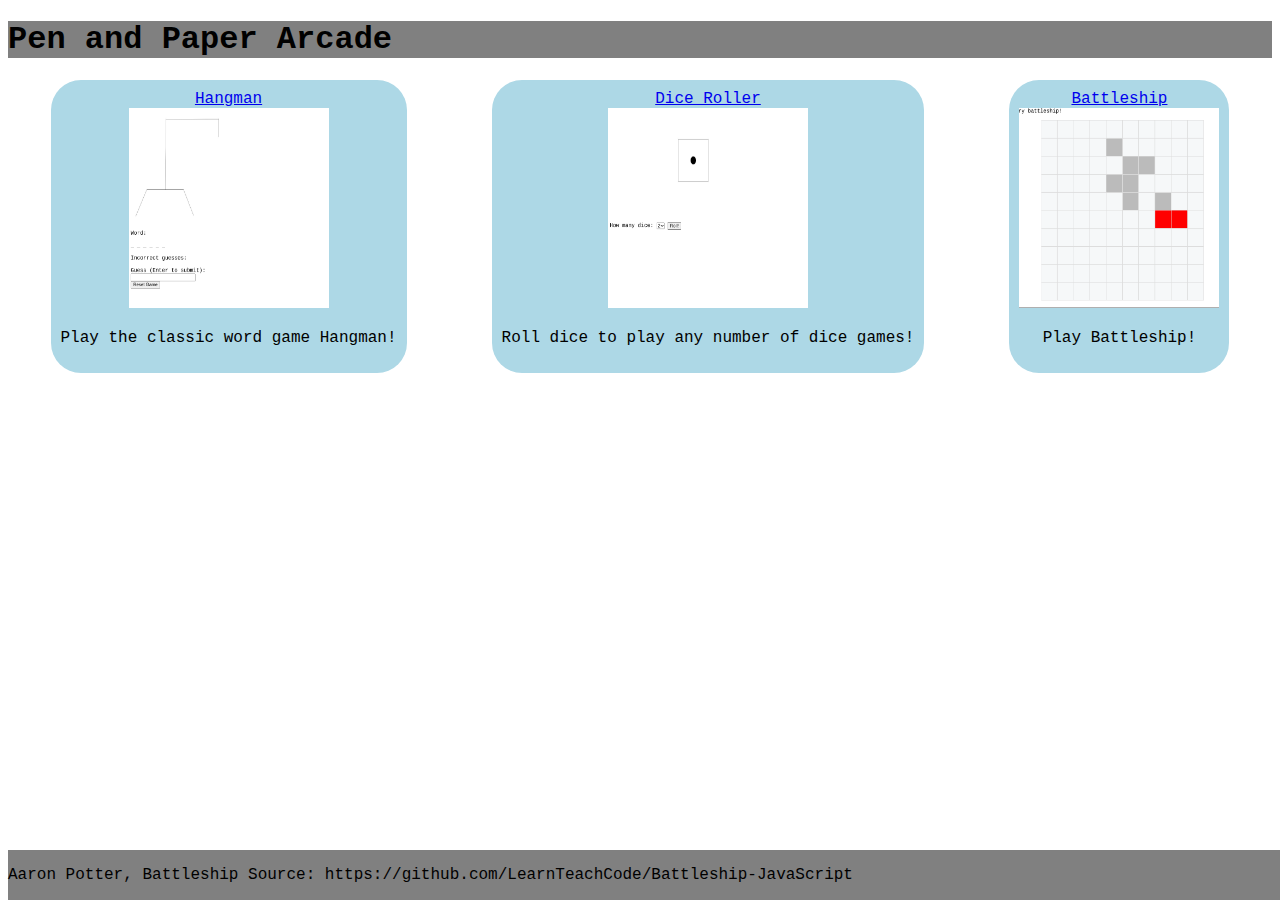
<file: index.html>
<!DOCTYPE html>
<html lang="en">
  <head>
    <meta charset="UTF-8">
    <meta name="viewport" content="width=device-width, intital-scale=1.0">
    <title>Pen and Paper Arcade</title>
    <link rel="stylesheet" href="src/style.css">
    <link rel="stylesheet" href="homepage-style.css">
  </head>
  <body>
    <header>
      <h1>Pen and Paper Arcade</h1>
    </header>
    <div class="flex-container">
      <article class="flex-item">
	<a href="hangman/hangman.html">Hangman</a><br>
	<img src="img/hangmanimage.png" alt="Hangman" height="200" width="200">
	<p>Play the classic word game Hangman!</p>
      </article>
      <article class="flex-item">
	<a href="dice/dice.html">Dice Roller</a><br>
	<img src="img/diceimage.png" alt="Dice" height="200" width="200"><br>
	<p>Roll dice to play any number of dice games!</p>
      </article>
      <article class="flex-item">
	<a href="Battleship-JavaScript-gh-pages/index.html">Battleship</a><br>
	<img src="img/battleshipimage.png" alt="Dice" height="200" width="200">
	<p>Play Battleship!</p>
      </article>
    </div>
    <footer><p>Aaron Potter, Battleship Source: https://github.com/LearnTeachCode/Battleship-JavaScript<p></footer>
  </body>

</html>
</file>
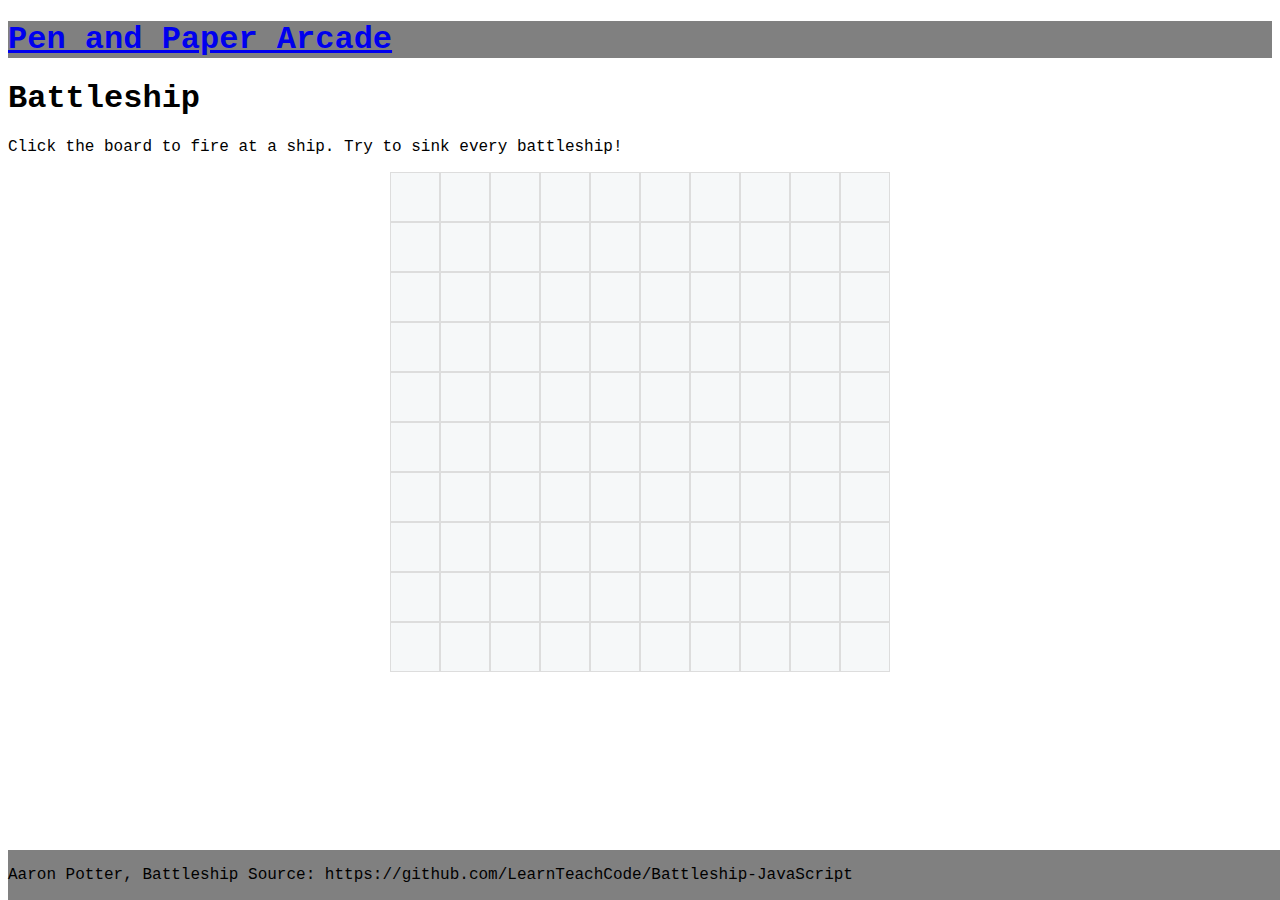
<file: Battleship-JavaScript-gh-pages/index.html>
<!DOCTYPE html>
<html>
	<head>
	  <title>A Very Simple Battleship Game</title>
	  <link rel="stylesheet" type="text/css" href="../src/style.css">
		<link rel="stylesheet" type="text/css" href="style.css">
	</head>
	<body>
	  <header>
	    <h1><a href="../index.html">Pen and Paper Arcade</a></h1>
	  </header>
	<h1>Battleship</h1>	

	  <p>Click the board to fire at a ship. Try to sink every battleship!</p>
	  <p id="message"></p>

	<div id="gameboard">
	</div>
	
	<script type="text/javascript" src="battleship.js"></script>
	<footer><p>Aaron Potter, Battleship Source: https://github.com/LearnTeachCode/Battleship-JavaScript<p></footer>
	</body>
</html>
</file>
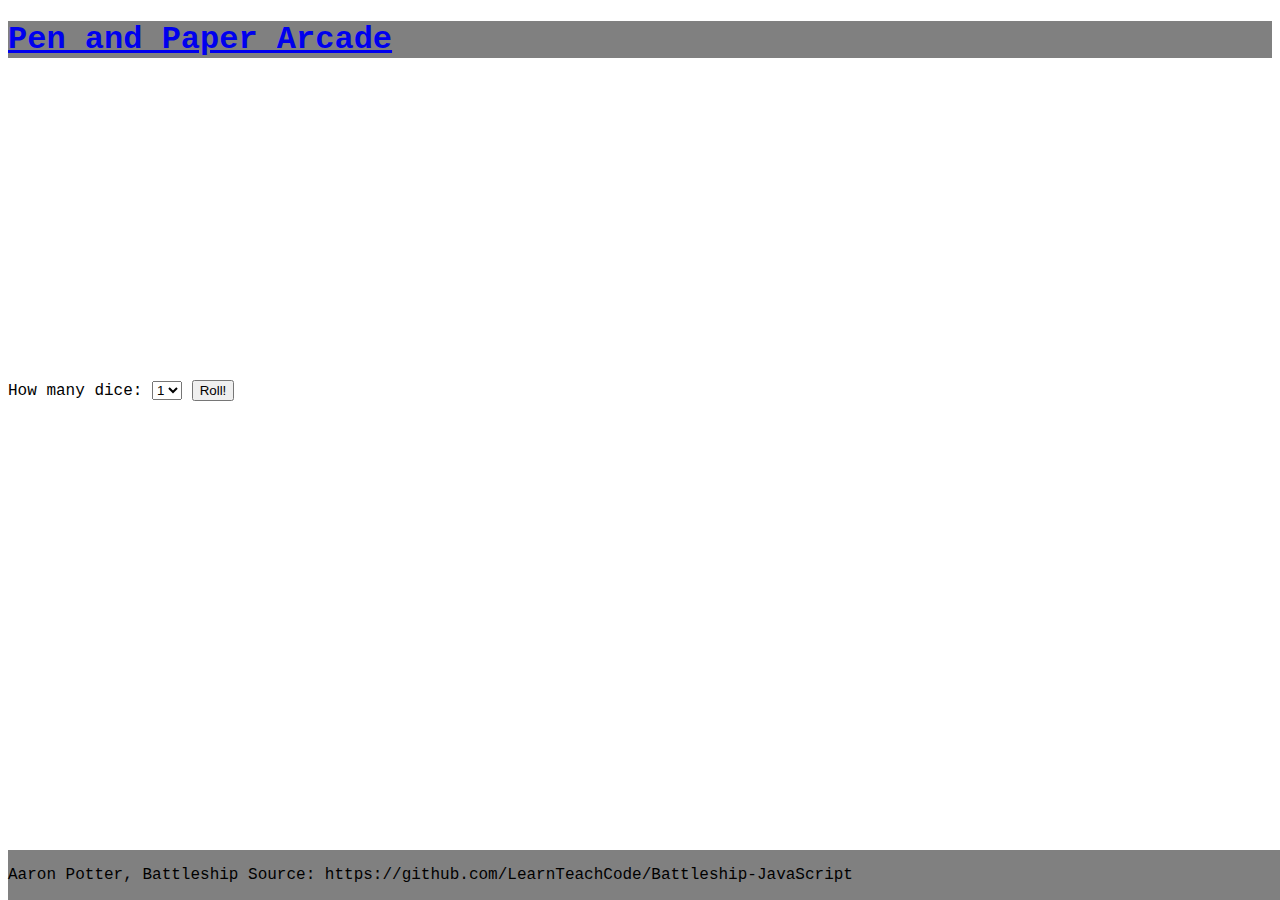
<file: dice/dice.html>
<!DOCTYPE html>
<html lang="en">

  <head>
    <meta charset="UTF-8">
    <meta name="viewport" content="width=device-width, intial-scale=1.0">
    <title>Dice</title>
    <link rel="stylesheet" href="../src/style.css">
  </head>

  <body>
    <header>
      <h1><a href="../index.html">Pen and Paper Arcade</a></h1>
    </header>
    <div class="flex-container">
      <img class="flex-item" id="dice1" src="img/dice-empty.jpg" width="300" height="300" alt="Empty Dice">
      <img class="flex-item" id="dice2" src="img/dice-empty.jpg" width="300" height="300" alt="Empty Dice">
      <img class="flex-item" id="dice3" src="img/dice-empty.jpg" width="300" height="300"  alt="Empty Dice">
    </div>
    <label for="dice-no">How many dice:</label>
    <select name="dice-no" id="dice-no">
      <option value="1">1</option>
      <option value="2">2</option>
      <option value="3">3</option>
    </select>
    <button type="button" id="roll">Roll!</button>
    <script src="dice.js"></script>
    <footer><p>Aaron Potter, Battleship Source: https://github.com/LearnTeachCode/Battleship-JavaScript<p></footer>
  </body>
  
</html>
</file>
<file: src/style.css>
body{
    font-family: "Courier New";
}

header{
    background-color:grey;
}

footer{
    background-color:grey;
    position: absolute;
    bottom: 0;
    width: 100%
}

article{
    background-color:lightblue;
    border-radius: 30px;
    text-align: center;
    padding: 10px;
}

.flex-container{
    display: flex;
    flex-direction: row;
    justify-content: space-around;
}
</file>
<file: homepage-style.css>

</file>
<file: Battleship-JavaScript-gh-pages/style.css>
#gameboard {
	position:relative;
	margin:0 auto 2em auto;
	width:500px;
	height:500px;
}

#gameboard div {
	position:absolute;
	-webkit-box-sizing: border-box; /* Safari 3.0 - 5.0, Chrome 1 - 9, Android 2.1 - 3.x */
	-moz-box-sizing: border-box;    /* Firefox 1 - 28 */
	box-sizing: border-box;         /* Safari 5.1+, Chrome 10+, Firefox 29+, Opera 7+, IE 8+, Android 4.0+, iOS any */
	background: #f6f8f9; /* Old browsers */
	border: 1px solid #ddd;
	width:50px;
	height:50px;
}
</file>
